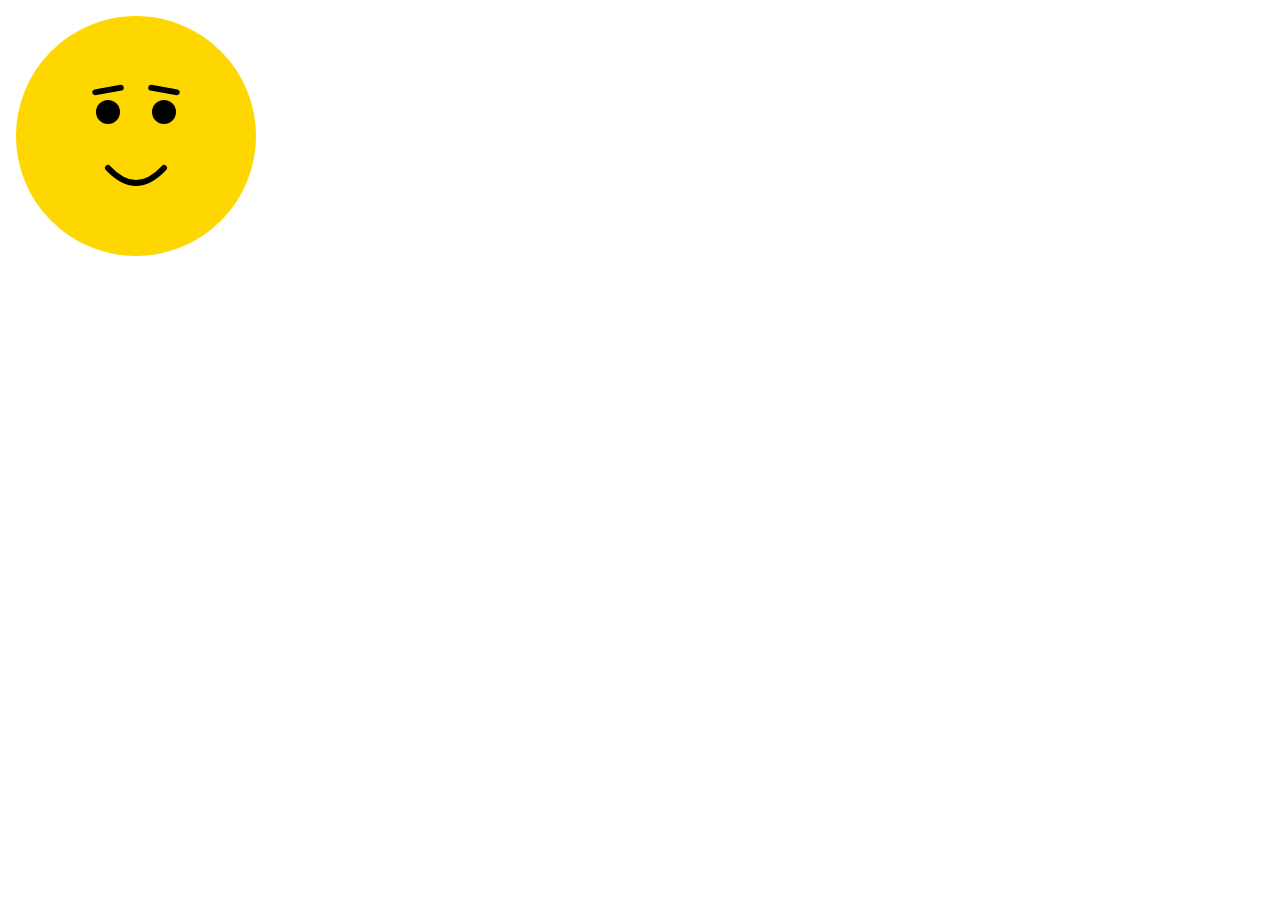
<file: index.html>
<!DOCTYPE html>
<html lang="en-ca">
<head>
  <meta charset="utf-8">
  <title>Dinosaurs</title>
  <link href="css/main.css" rel="stylesheet">
  <meta name="viewport" content="width=device-width,initial-scale=1">
</head>
<body>
  <svg class="smiley" width="256" height="256" viewBox="0 0 256 256">
    <circle class="face" cx="128" cy="128" r="120" />
    <circle class="left-eye" cx="100" cy="104" r="12" />
    <circle class="right-eye" cx="156" cy="104" r="12" />
    <path class="mouth" d="M100,160 Q128,190 156,160" />
    <rect class="left-eyebrow" x="97" y="66" width="6" height="32" rx="4" ry="4" />
    <rect class="right-eyebrow" x="153" y="66" width="6" height="32" rx="4" ry="4" />
  </svg>

</body>
</html>
</file>
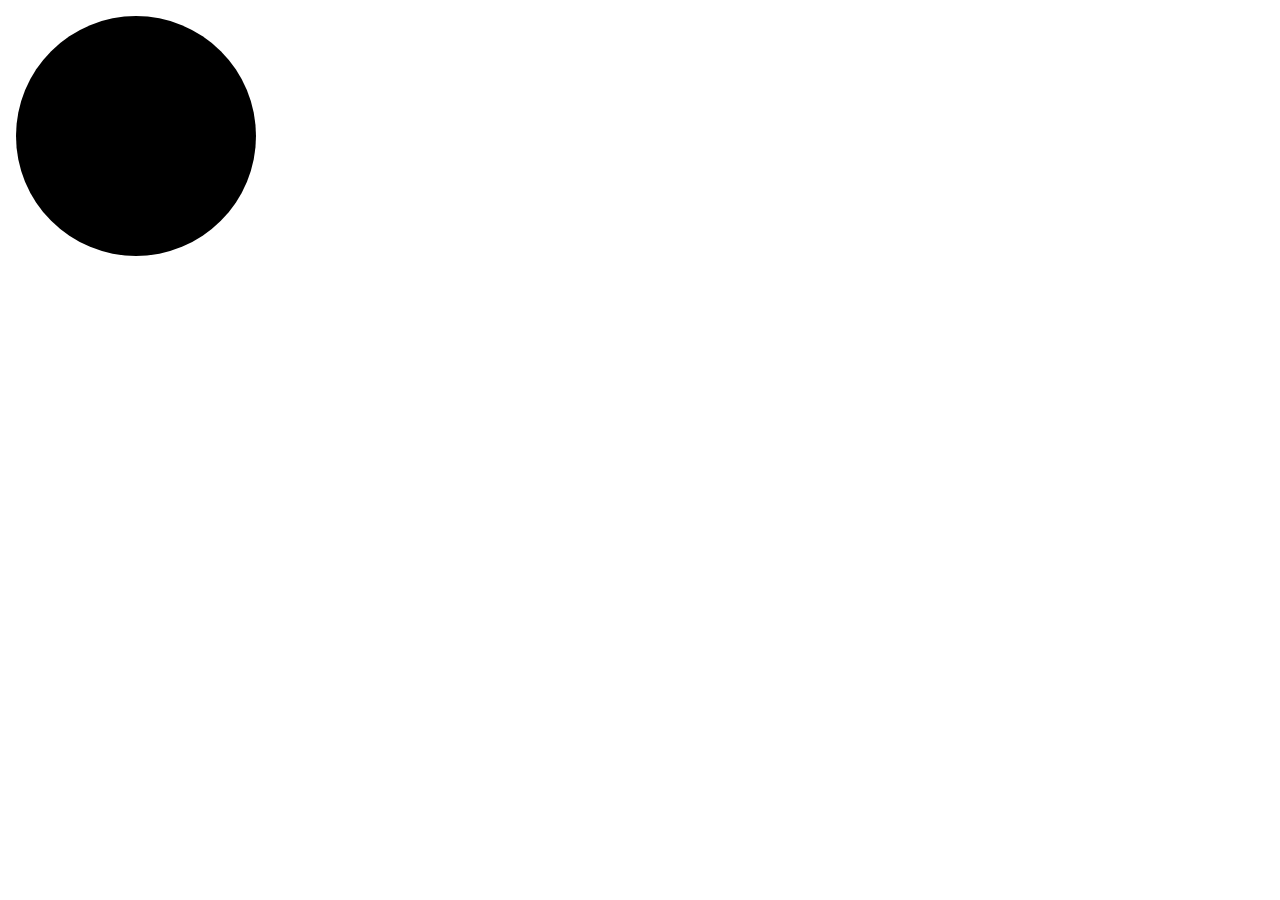
<file: smiley-face/index.html>
<!DOCTYPE html>
<html lang="en-ca">
<head>
  <meta charset="utf-8">
  <title>Smiley face</title>
</head>
<body>
  <svg class="smiley" width="256" height="256" viewBox="0 0 256 256">
    <circle class="face" cx="128" cy="128" r="120" />
    <circle class="left-eye" cx="100" cy="104" r="12" />
    <circle class="right-eye" cx="156" cy="104" r="12" />
    <path class="mouth" d="M100,160 Q128,190 156,160" />
    <rect class="left-eyebrow" x="97" y="66" width="6" height="32" rx="4" ry="4" />
    <rect class="right-eyebrow" x="153" y="66" width="6" height="32" rx="4" ry="4" />
  </svg>

</body>
</html>
</file>
<file: css/main.css>
html {
  box-sizing: border-box;
}

*, *::before, *::after {
  box-sizing: inherit;
}

.face {
  fill: gold;
}

.mouth {
  fill: none;
  stroke: #000;
  stroke-width: 6px;
  stroke-linecap: round;
}

.left-eyebrow {
  transform: rotate(80deg);
  transform-origin: 100px 82px;
  transition: all .5s linear;
}

.right-eyebrow {
  transform: rotate(100deg);
  transform-origin: 156px 82px;
  transition: all .5s linear;
}

.smiley:hover .left-eyebrow {
  transform: rotate(100deg);
}

.smiley:hover .right-eyebrow {
  transform: rotate(80deg);
}
</file>
